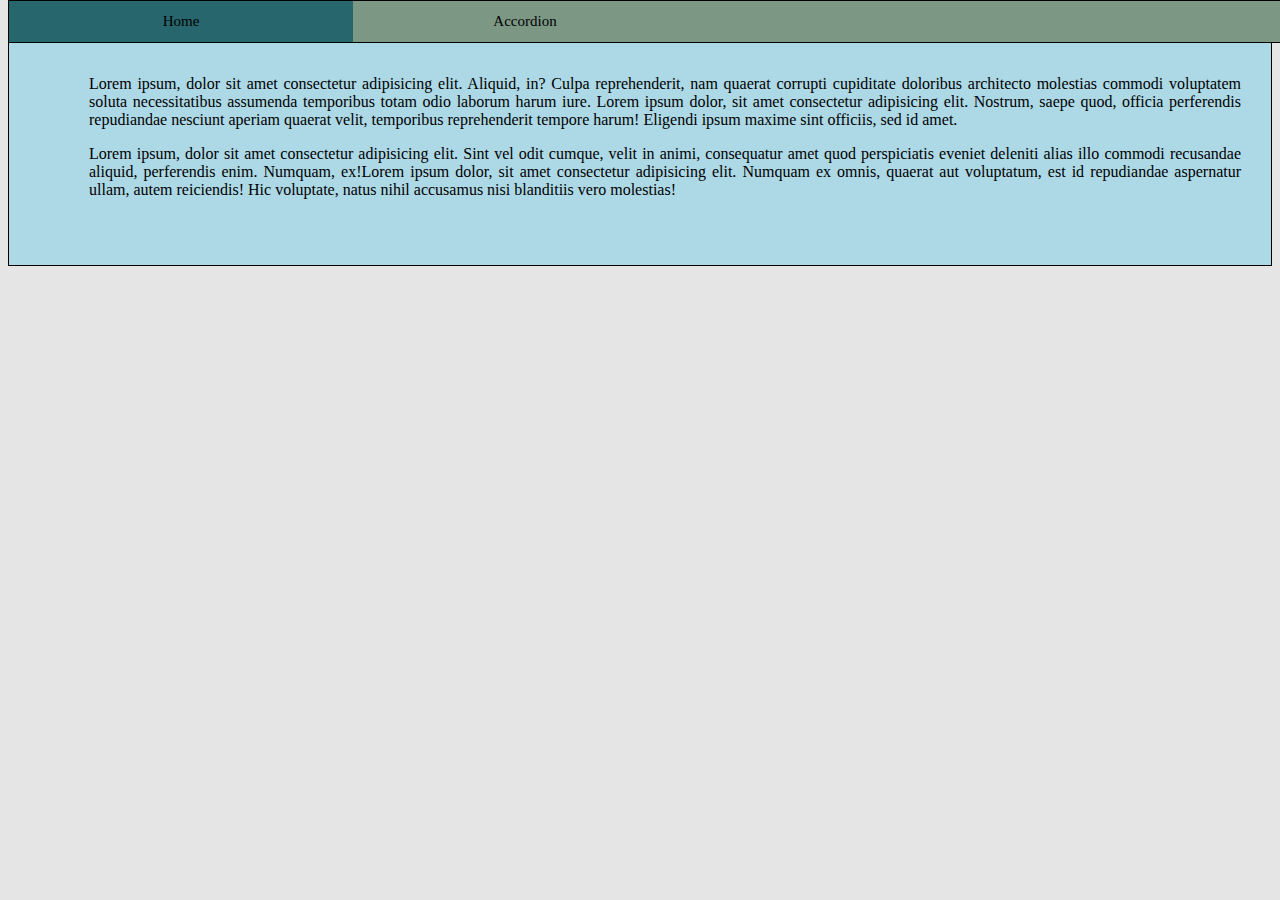
<file: index.html>
<!DOCTYPE html>
<html lang="en">
<head>
    <meta charset="UTF-8">
    <meta name="viewport" content="width=device-width, initial-scale=1.0">
    <link rel="stylesheet" href="styles.css">
    <title>Jana's practice</title>
</head>
<body>
    <div class="navbar">
        <a class="active" href="#">Home</a>
        <a href="accordion.html">Accordion</a>
    </div>

    <div class="home">
        <p>
        Lorem ipsum, dolor sit amet consectetur adipisicing elit. Aliquid, in? Culpa reprehenderit, nam quaerat corrupti cupiditate doloribus architecto molestias commodi voluptatem soluta necessitatibus assumenda temporibus totam odio laborum harum iure. Lorem ipsum dolor, sit amet consectetur adipisicing elit. Nostrum, saepe quod, officia perferendis repudiandae nesciunt aperiam quaerat velit, temporibus reprehenderit tempore harum! Eligendi ipsum maxime sint officiis, sed id amet.
        </p>

        <p>
        Lorem ipsum, dolor sit amet consectetur adipisicing elit. Sint vel odit cumque, velit in animi, consequatur amet quod perspiciatis eveniet deleniti alias illo commodi recusandae aliquid, perferendis enim. Numquam, ex!Lorem ipsum dolor, sit amet consectetur adipisicing elit. Numquam ex omnis, quaerat aut voluptatum, est id repudiandae aspernatur ullam, autem reiciendis! Hic voluptate, natus nihil accusamus nisi blanditiis vero molestias!
        </p>

    </div>
    
</body>
</html>
</file>
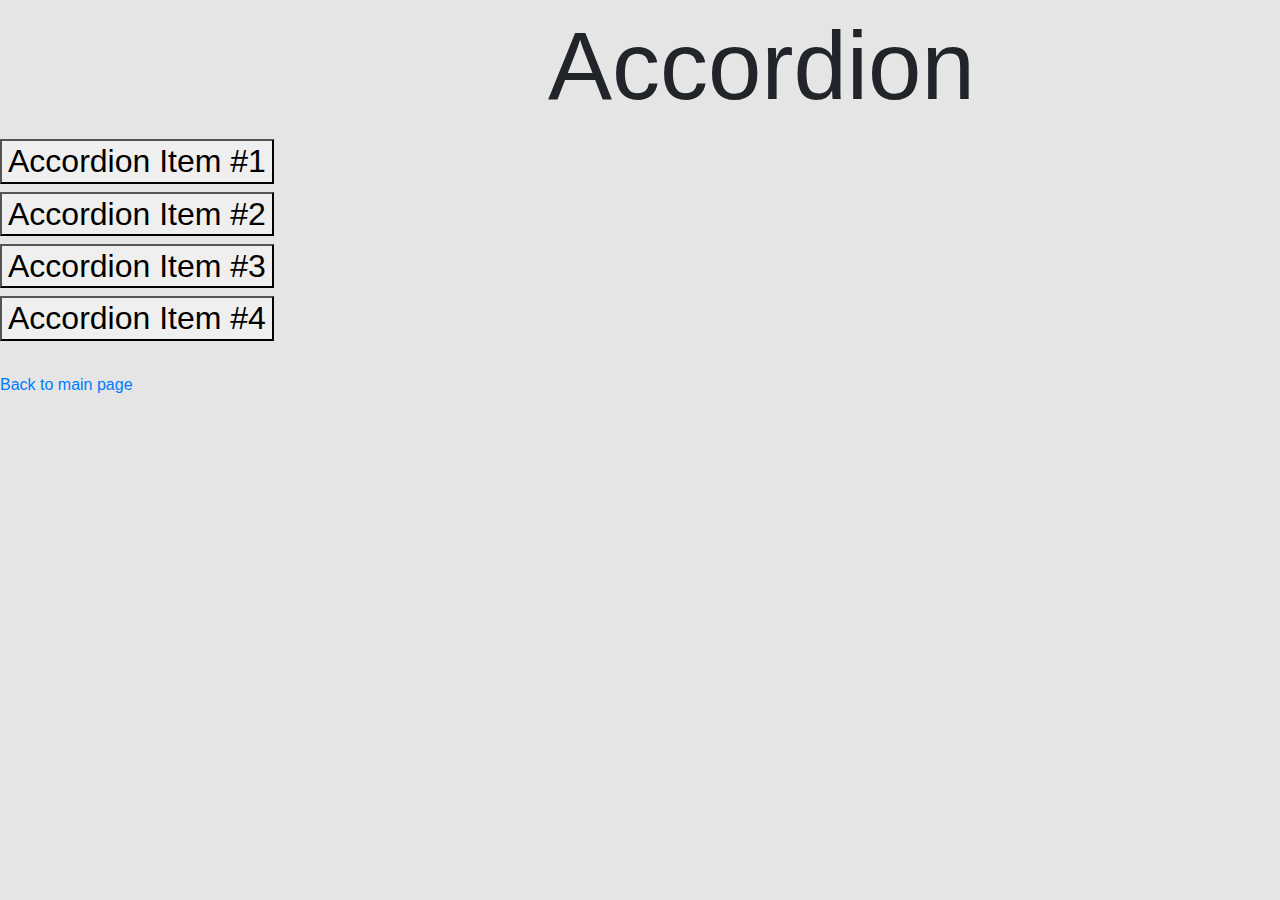
<file: accordion.html>
<!DOCTYPE html>
<html lang="en">
  <head>
    <meta charset="UTF-8">
    <meta name="viewport" content="width=device-width, initial-scale=1.0">
    <meta http-equiv="X-UA-Compatible" content="ie=edge">
    <title>Accordion</title>
    <link rel="stylesheet" href="https://cdn.jsdelivr.net/npm/bootstrap@4.3.1/dist/css/bootstrap.min.css" integrity="sha384-ggOyR0iXCbMQv3Xipma34MD+dH/1fQ784/j6cY/iJTQUOhcWr7x9JvoRxT2MZw1T" crossorigin="anonymous">
    <link rel="stylesheet" href="styles.css">
    <script src="https://cdn.jsdelivr.net/npm/bootstrap@5.3.2/dist/js/bootstrap.bundle.min.js"></script>
  </head>
  <body>

    <h1 class="mx-auto p-2 display-1" style="width: 200px;">Accordion </h1>


    <div class="accordion" id="accordionExample">
        <div class="accordion-item">
          <h2 class="accordion-header">
            <button class="accordion-button collapsed" type="button" data-bs-toggle="collapse" data-bs-target="#collapseOne" aria-expanded="false" aria-controls="collapseOne">
              Accordion Item #1
            </button>
          </h2>
          <div id="collapseOne" class="accordion-collapse collapse" data-bs-parent="#accordionExample">
            <div class="accordion-body">
              <strong>This is the first item's accordion body.</strong> It is shown by default, until the collapse plugin adds the appropriate classes that we use to style each element. These classes control the overall appearance, as well as the showing and hiding via CSS transitions. You can modify any of this with custom CSS or overriding our default variables. It's also worth noting that just about any HTML can go within the <code>.accordion-body</code>, though the transition does limit overflow.
            </div>
          </div>
        </div>
        <div class="accordion-item">
          <h2 class="accordion-header">
            <button class="accordion-button collapsed" type="button" data-bs-toggle="collapse" data-bs-target="#collapseTwo" aria-expanded="false" aria-controls="collapseTwo">
              Accordion Item #2
            </button>
          </h2>
          <div id="collapseTwo" class="accordion-collapse collapse" data-bs-parent="#accordionExample">
            <div class="accordion-body">
              <strong>This is the second item's accordion body.</strong> It is hidden by default, until the collapse plugin adds the appropriate classes that we use to style each element. These classes control the overall appearance, as well as the showing and hiding via CSS transitions. You can modify any of this with custom CSS or overriding our default variables. It's also worth noting that just about any HTML can go within the <code>.accordion-body</code>, though the transition does limit overflow.
            </div>
          </div>
        </div>
        <div class="accordion-item">
          <h2 class="accordion-header">
            <button class="accordion-button collapsed" type="button" data-bs-toggle="collapse" data-bs-target="#collapseThree" aria-expanded="false" aria-controls="collapseThree">
              Accordion Item #3
            </button>
          </h2>
          <div id="collapseThree" class="accordion-collapse collapse" data-bs-parent="#accordionExample">
            <div class="accordion-body">
              <strong>This is the third item's accordion body.</strong> It is hidden by default, until the collapse plugin adds the appropriate classes that we use to style each element. These classes control the overall appearance, as well as the showing and hiding via CSS transitions. You can modify any of this with custom CSS or overriding our default variables. It's also worth noting that just about any HTML can go within the <code>.accordion-body</code>, though the transition does limit overflow.
            </div>
          </div>
        </div>

        <div class="accordion-item">
            <h2 class="accordion-header">
              <button class="accordion-button collapsed" type="button" data-bs-toggle="collapse" data-bs-target="#collapseFour" aria-expanded="false" aria-controls="collapseFour">
                Accordion Item #4
              </button>
            </h2>
            <div id="collapseFour" class="accordion-collapse collapse" data-bs-parent="#accordionExample">
              <div class="accordion-body">
                <strong>This is the fourth item's accordion body.</strong> It is hidden by default, until the collapse plugin adds the appropriate classes that we use to style each element. These classes control the overall appearance, as well as the showing and hiding via CSS transitions. You can modify any of this with custom CSS or overriding our default variables. It's also worth noting that just about any HTML can go within the <code>.accordion-body</code>, though the transition does limit overflow.
              </div>
            </div>
          </div>


      </div>

      <br>

      <a href="index.html">Back to main page</a>
      
      <script src="https://code.jquery.com/jquery-3.3.1.slim.min.js" integrity="sha384-q8i/X+965DzO0rT7abK41JStQIAqVgRVzpbzo5smXKp4YfRvH+8abtTE1Pi6jizo" crossorigin="anonymous"></script>
    <script src="https://cdn.jsdelivr.net/npm/popper.js@1.14.7/dist/umd/popper.min.js" integrity="sha384-UO2eT0CpHqdSJQ6hJty5KVphtPhzWj9WO1clHTMGa3JDZwrnQq4sF86dIHNDz0W1" crossorigin="anonymous"></script>
    <script src="https://cdn.jsdelivr.net/npm/bootstrap@4.3.1/dist/js/bootstrap.min.js" integrity="sha384-JjSmVgyd0p3pXB1rRibZUAYoIIy6OrQ6VrjIEaFf/nJGzIxFDsf4x0xIM+B07jRM" crossorigin="anonymous"></script>
   </body>
</html>
</file>
<file: styles.css>
body {
    background-color: #e5e5e5;

}
.home {
    border: 1px solid black;
    background-color: lightblue;
    padding-top: 50px;
    padding-right: 30px;
    padding-bottom: 50px;
    padding-left: 80px;
    text-align: justify;
}

.navbar {
    width: 100%;
    top: 0;
    overflow: auto;
    position: fixed;
    background-color: #7c9885;
    border: 1px solid black;
}

.navbar a {
    float:left;
    padding: 12px;
    color: black;
    text-decoration: none;
    font-size: 15px;
    width: 25%;
    text-align: center;
}

.navbar a:hover {
    background-color: #7c9885;
}

.navbar a.active {
    background-color: #28666e;
}

@media screen and (max-width: 500px) {
    .navbar a {
        float: none;
        display: block;
        width: 100%;
        text-align: left;
    }
}
</file>
